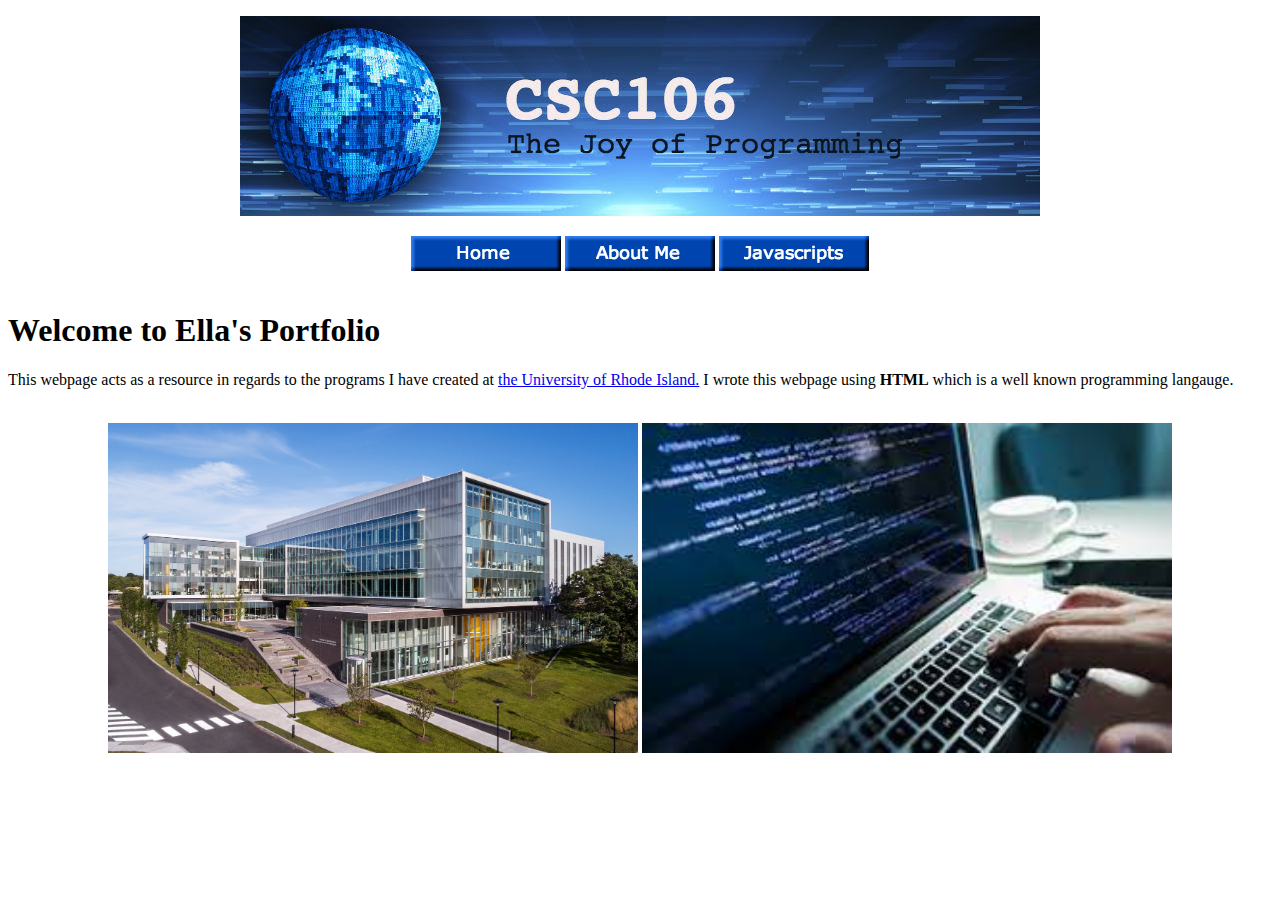
<file: index.html>
<!DOCTYPE html>
<html>
    <head>
        <meta charset="utf-8">
        <title>Ella's Programming Portfolio</title>
    </head>
    <body>
      <p align="center">
        <img src="csc106_banner.jpg">
          <table class="center">
      <p align="center">
          <a href="index.html"><img src="home button img CSC106.png"></a>
          <a href="aboutme.html"><img src="about me button img CSC106.png"></a>
          <a href="javascripts.html"><img src="buttons image CSC106.png"></a>
        </table>
      <h1>Welcome to Ella's Portfolio</h1>
       
        <p>This webpage acts as a resource in regards to the programs I have created at 
            <a target=" blank" href="https://www.uri.edu">the University of Rhode Island.</a> 
            I wrote this webpage using <strong>HTML</strong> which is a well known programming langauge.</p>
        <br><center><img width="530" height="330" src="uriimg.jpg">
        <img width="530" height="330"src="2imgCSC106.jpg"></center>
    </body>
</html>
</file>
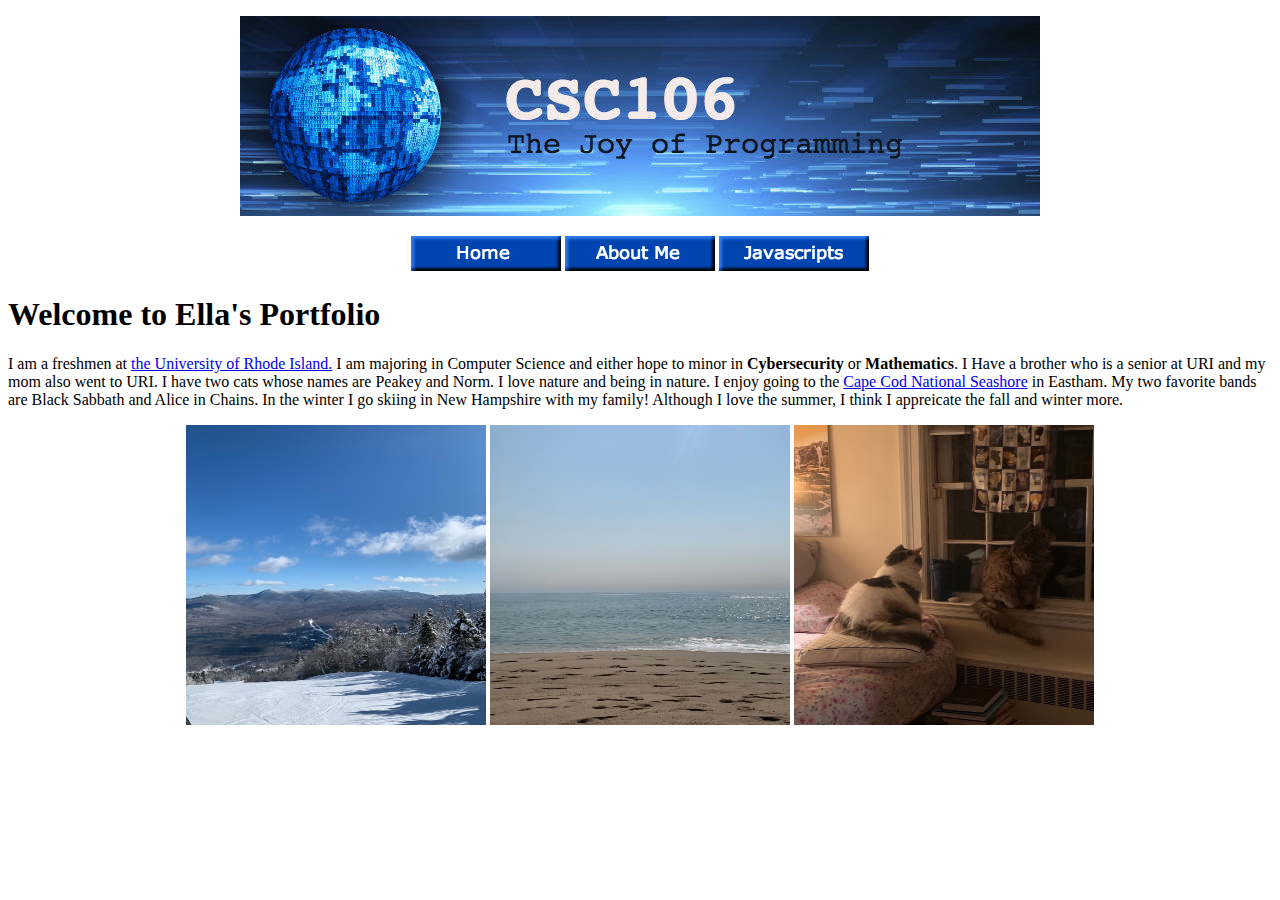
<file: aboutme.html>
<!DOCTYPE html>
<html>
    <head>
        
        <meta charset="utf-8">
        <title>Ella's Programming Portfolio</title>
    </head>
    <body>
      <p align="center">
        <img src="csc106_banner.jpg">
      <p align="center">
          <a href="index.html"><img src="home button img CSC106.png"></a>
          <a href="aboutme.html"><img src="about me button img CSC106.png"></a>
          <a href="javascripts.html"><img src="buttons image CSC106.png"></a>
      <h1>Welcome to Ella's Portfolio</h1>
       
        <p>I am a freshmen at
            <a target=" blank" href="https://www.uri.edu">the University of Rhode Island.</a> 
            I am majoring in Computer Science and either hope to minor in <strong>Cybersecurity</strong> or <strong>Mathematics</strong>. I Have a brother who is a senior at URI 
            and my mom also went to URI. I have two cats whose names are Peakey and Norm. I love nature and being in nature.  
            I enjoy going to the    <a target=" blank" href="https://www.nps.gov/caco/index.htm">Cape Cod National Seashore</a> in Eastham. My two favorite bands are Black Sabbath and Alice in Chains. 
            In the winter I go skiing in New Hampshire with my family! Although I love the summer, I think I appreicate the fall and winter more.</p>
        <center><img width="300" height="300" src="IMG_6302.jpg">
        <img height="300" width="300" src="IMG_6301.jpg">
            <img width="300" height="300" src="IMG_6303.jpg"></center>
    </body>
</html>
</file>
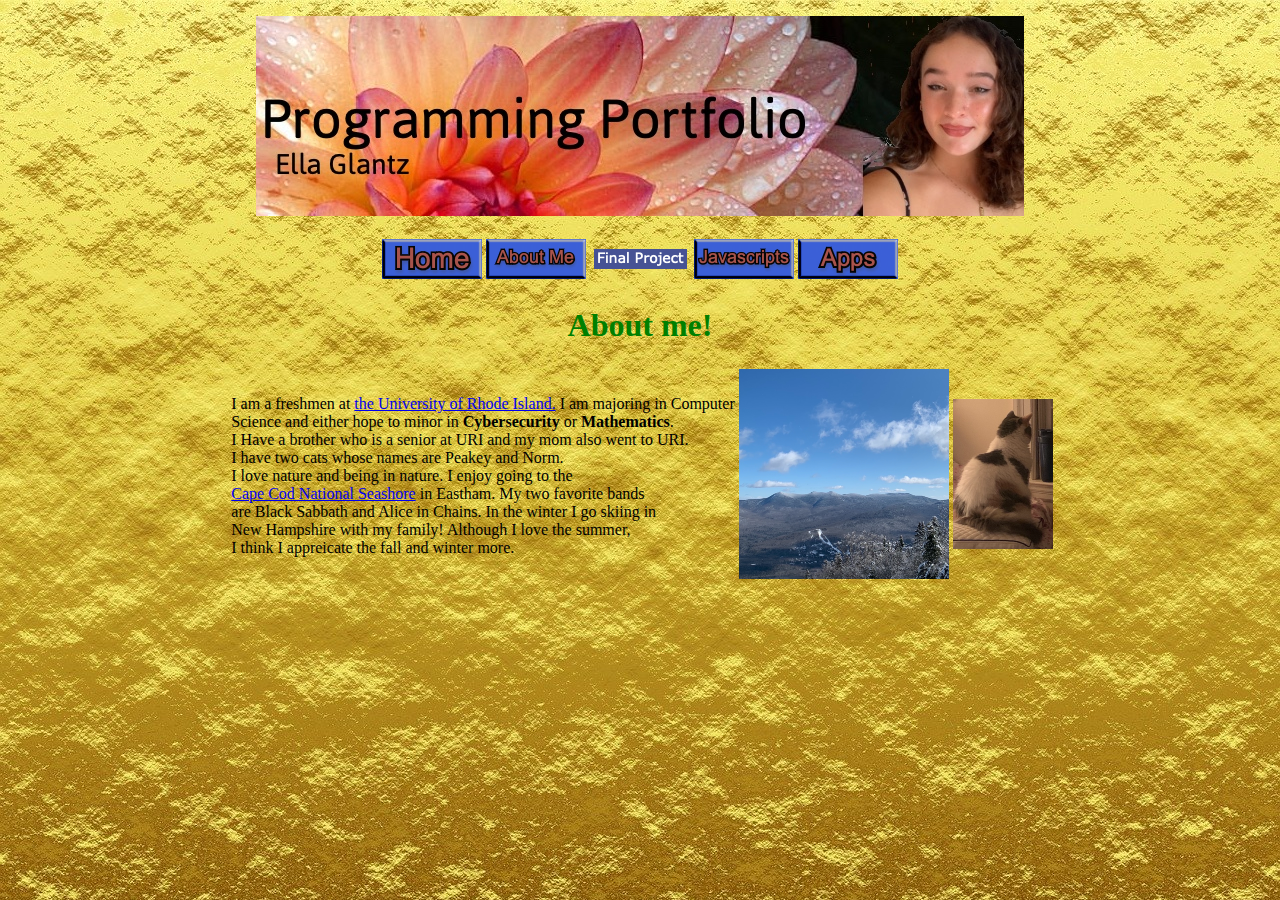
<file: aboutme2.html>
<!DOCTYPE html>
<html>
    <head>
        <meta charset="utf-8">
        <title>Ella's Programming Portfolio</title>
        <link rel="stylesheet" href="glantz.css">
        <style> body{
            background-image: url("myBackground.jpg");
            background-repeat: no-repeat;
            background-attachment; fixed;
            background-size: cover;
            }
        </style>
    </head>
    <center>
    <body>
        
        <div class="container">
      <p align="center">
        <img src="myBanner-2.jpg">
              <table class="center">
              <tr>
         <td><a href="test.html"><img src="home.png"></a></td>
         <td><a href="aboutme2.html"><img src="about.png"></a></td>
         <td><a href="finalProjectPage.html"><img src="buttonFinal.png"></a></td>
         <td><a href="javascripts2.html"><img src="javascripts.png"></a></td>
         <td><a href="apps2.html"><img src="apps.png"></a></td>
              </tr>
        </table>
        
      <h1 id="aboutme-h1">About me!</h1>
           
       <table id="aboutme-table">
        <tr>
               <td><img class="pic-container" src"IMG_3225.png"></td>
            <td><p id="aboutme-paragraph">
             I am a freshmen at <a target=" blank" href="https://www.uri.edu">the University of Rhode Island.</a> 
            I am majoring in Computer <br> Science and either hope to minor in 
          <strong>Cybersecurity</strong> or <strong>Mathematics</strong>. <br>I Have a brother who is a senior at URI 
            and my mom also went to URI. <br> I have two cats whose names are Peakey and Norm.
           <br>I love nature and being in nature. I enjoy going to the <br><a target=" blank" href="https://www.nps.gov/caco/index.htm">Cape Cod National Seashore</a> in Eastham. 
           My two favorite bands <br> are Black Sabbath and Alice in Chains. 
            In the winter I go skiing in <br> New Hampshire with my family! 
           Although I love the summer, <br>I think I appreicate the fall and winter more.</p></td>
                <td><img class="pic-container" src="IMG_6302.png"></td>
                <td><img class="pic-container" src="IMG_6303.png"></td>
                </tr>
           
       </div>
    </center>
    </body>
</html>
</file>
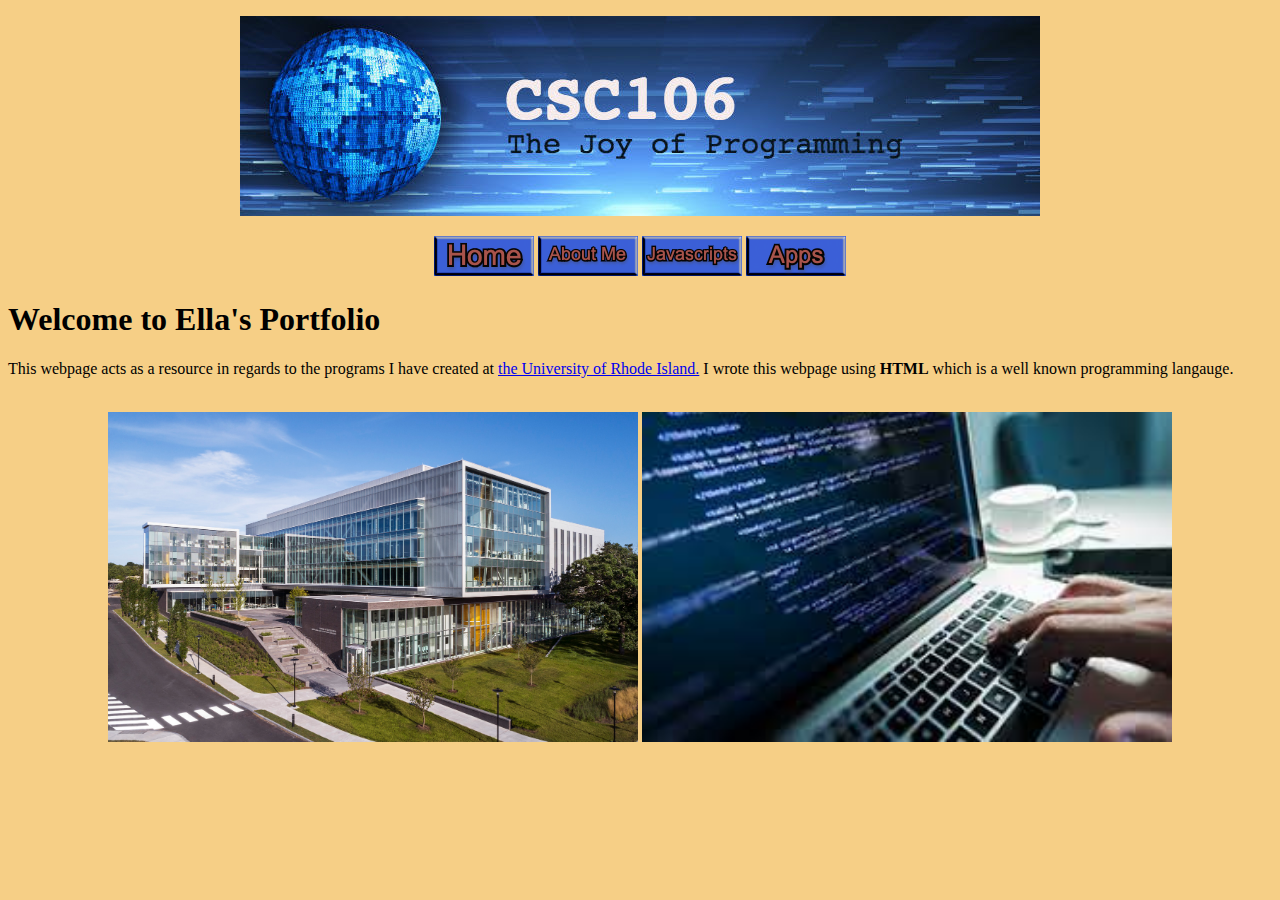
<file: apps.html>
<!DOCTYPE html>
<html>
    <head>
        <meta charset="utf-8">
        <title>Ella's Programming Portfolio</title>
        <link rel="stylesheet" href="glantz.css">
    </head>
    <body>
      <p align="center">
        <img src="csc106_banner.jpg">
      <p align="center">
          <a href="test.html"><img src="home.png"></a>
          <a href="aboutme.html"><img src="about.png"></a>
          <a href="javascripts.html"><img src="javascripts.png"></a>
          <a href="apps.html"><img src="apps.png"></a>
      <h1>Welcome to Ella's Portfolio</h1>
       
        <p>This webpage acts as a resource in regards to the programs I have created at 
            <a target=" blank" href="https://www.uri.edu">the University of Rhode Island.</a> 
            I wrote this webpage using <strong>HTML</strong> which is a well known programming langauge.</p>
        <br><center><img width="530" height="330" src="uriimg.jpg">
        <img width="530" height="330"src="2imgCSC106.jpg"></center>
    </body>
</html>
</file>
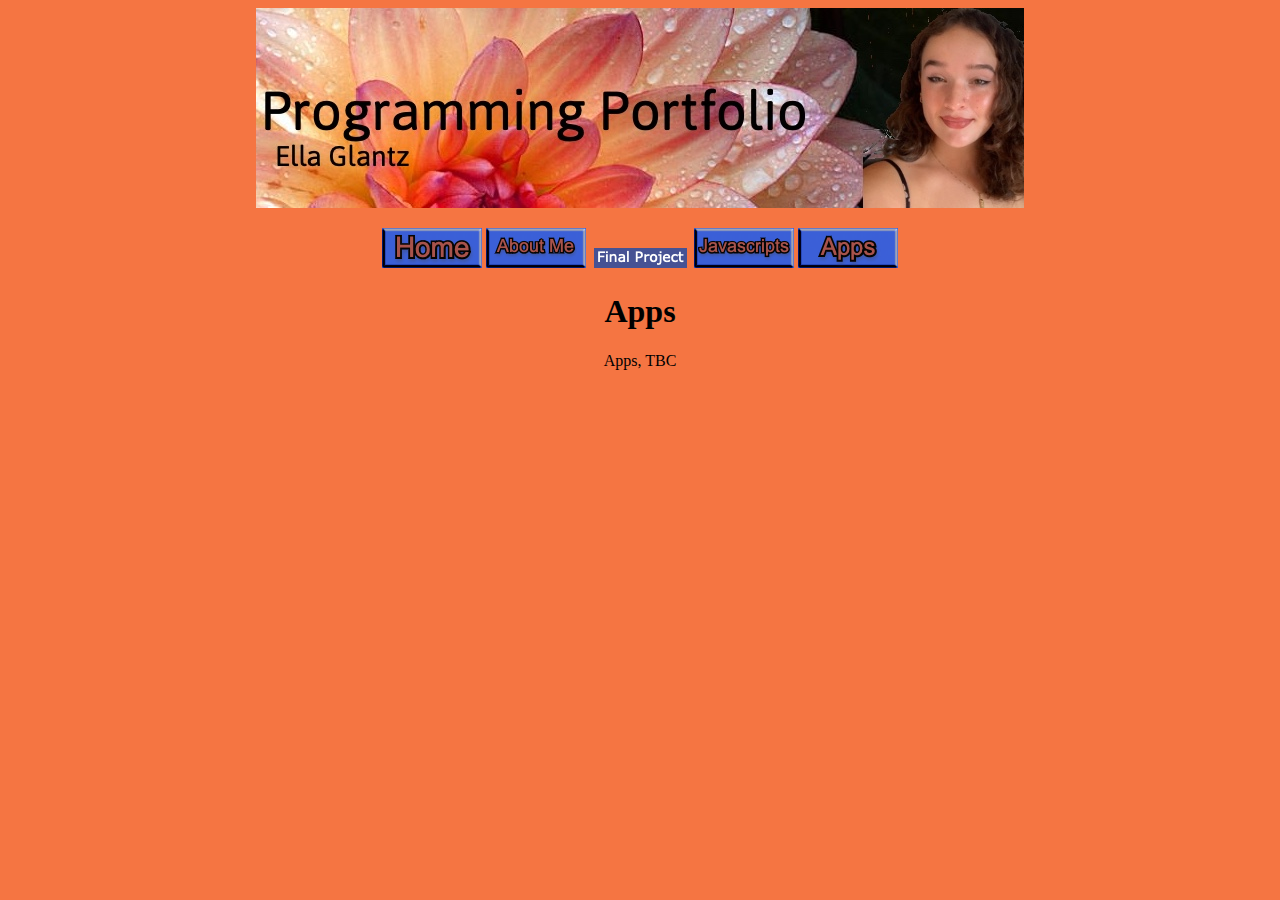
<file: apps2.html>
<!DOCTYPE html>
<html>
    <head>
        <meta charset="utf-8">
        <title>Ella's Programming Portfolio</title>
        <link rel="stylesheet" href="glantz.css">
    </head>
    <body id="appspage">
        <div class="container"
      <p align="center">
        <img src="myBanner-2.jpg">
      <p align="center">
         <td><a href="test.html"><img src="home.png"></a></td>
         <td><a href="aboutme2.html"><img src="about.png"></a></td>
         <td><a href="finalProjectPage.html"><img src="buttonFinal.png"></a></td>
         <td><a href="javascripts2.html"><img src="javascripts.png"></a></td>
         <td><a href="apps2.html"><img src="apps.png"></a></td>
      <h1>Apps</h1>
       
        <p>Apps, TBC</p>
        </div>
    </body>
</html>
</file>
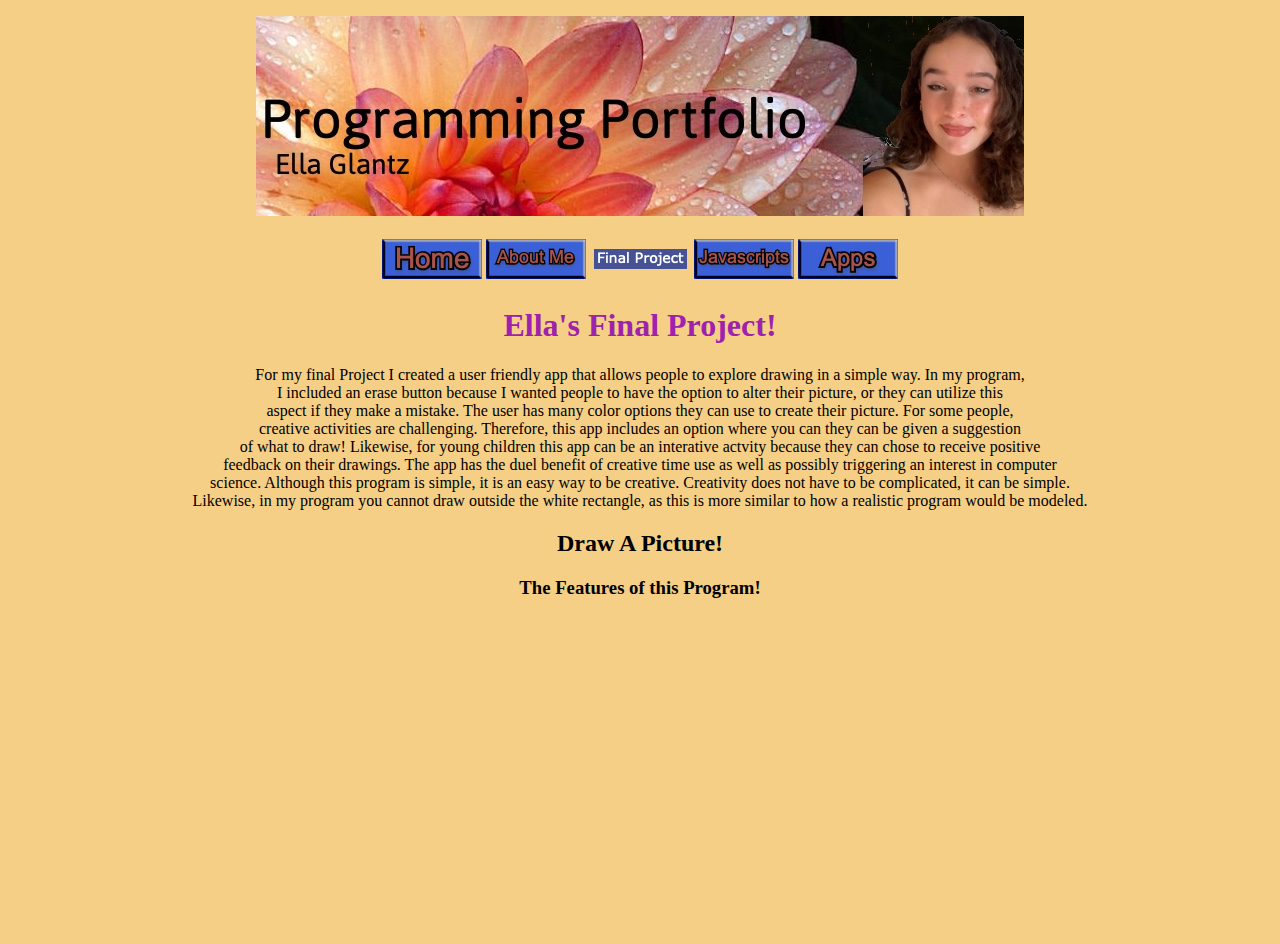
<file: finalProjectPage.html>
<!DOCTYPE html>
<html>
    <head>
   
        <meta charset="utf-8">
        <title>Ella's Programming Portfolio</title>
        <link rel="stylesheet" href="glantz.css">
    </head>
    <center>
    <body>
        <div class="container">
      <p align="center">
        <img src="myBanner-2.jpg">
              <table class="center">
              <tr>
         <td><a href="test.html"><img src="home.png"></a></td>
         <td><a href="aboutme2.html"><img src="about.png"></a></td>
         <td><a href="finalProjectPage.html"><img src="buttonFinal.png"></a></td>
         <td><a href="javascripts2.html"><img src="javascripts.png"></a></td>
         <td><a href="apps2.html"><img src="apps.png"></a></td>
              </tr>
        </table>
      <h1 id="home-header">Ella's Final Project!</h1>
       
        <p>For my final Project I created a user friendly app that allows people to explore drawing in a simple way. In my program,<br>
        I included an erase button because I wanted people to have the option to alter their picture, or they can utilize this<br> 
        aspect if they make a mistake. The user has many color options they can use to create their picture. For some people, <br>
        creative activities are challenging. Therefore, this app includes an option where you can they can be given a suggestion<br>
        of what to draw! Likewise, for young children this app can be an interative actvity because they can chose to receive positive<br>
        feedback on their drawings. The app has the duel benefit of creative time use as well as possibly triggering an interest in computer <br>
        science. Although this program is simple, it is an easy way to be creative. Creativity does not have to be complicated, it can be simple.<br>
        Likewise, in my program you cannot draw outside the white rectangle, as this is more similar to how a realistic program would be modeled. </p>
            <h2 id="finalProject-header"> Draw A Picture!</h2>
        <a href="https://www.khanacademy.org/computer-programming/final-project-draw-real-one/5950600204304384"></a></h2><script src="https://www.khanacademy.org/computer-programming/final-project-draw-real-one/5950600204304384/embed.js?editor=yes&buttons=yes&author=yes&embed=yes"></script></p>
        <h3 id="youtube_1-header"> The Features of this Program!</h3>
        <iframe width="560" height="315" src="https://www.youtube.com/embed/o9U6zI4q1nE" title="YouTube video player" frameborder="0" allow="accelerometer; autoplay; clipboard-write; encrypted-media; gyroscope; picture-in-picture" allowfullscreen></iframe>
        </div>
    </body>
    </center>
</html>
</file>
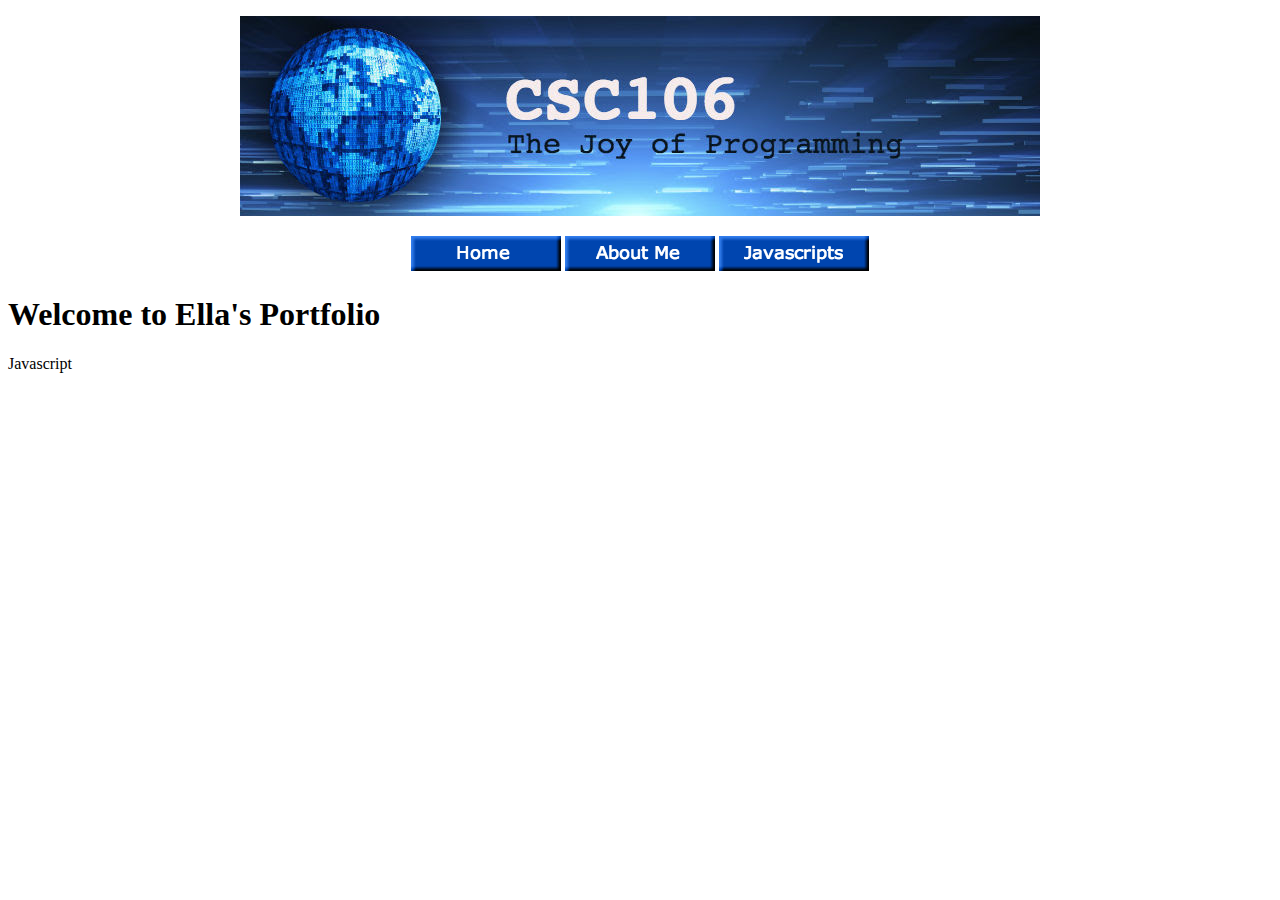
<file: javascripts.html>
<!DOCTYPE html>
<html>
    <head>
        <meta charset="utf-8">
        <title>Ella's Programming Portfolio</title>
    </head>
    <body>
      <p align="center">
        <img src="csc106_banner.jpg">
      <p align="center">
         <a href="index.html"><img src="home button img CSC106.png"></a>
        <a href="aboutme.html"><img src="about me button img CSC106.png"></a>
          <a href="javascripts.html"><img src="buttons image CSC106.png"></a>
        <h1>Welcome to Ella's Portfolio</h1>
          <p>Javascript
                    </p>
    </body>
</html>
</file>
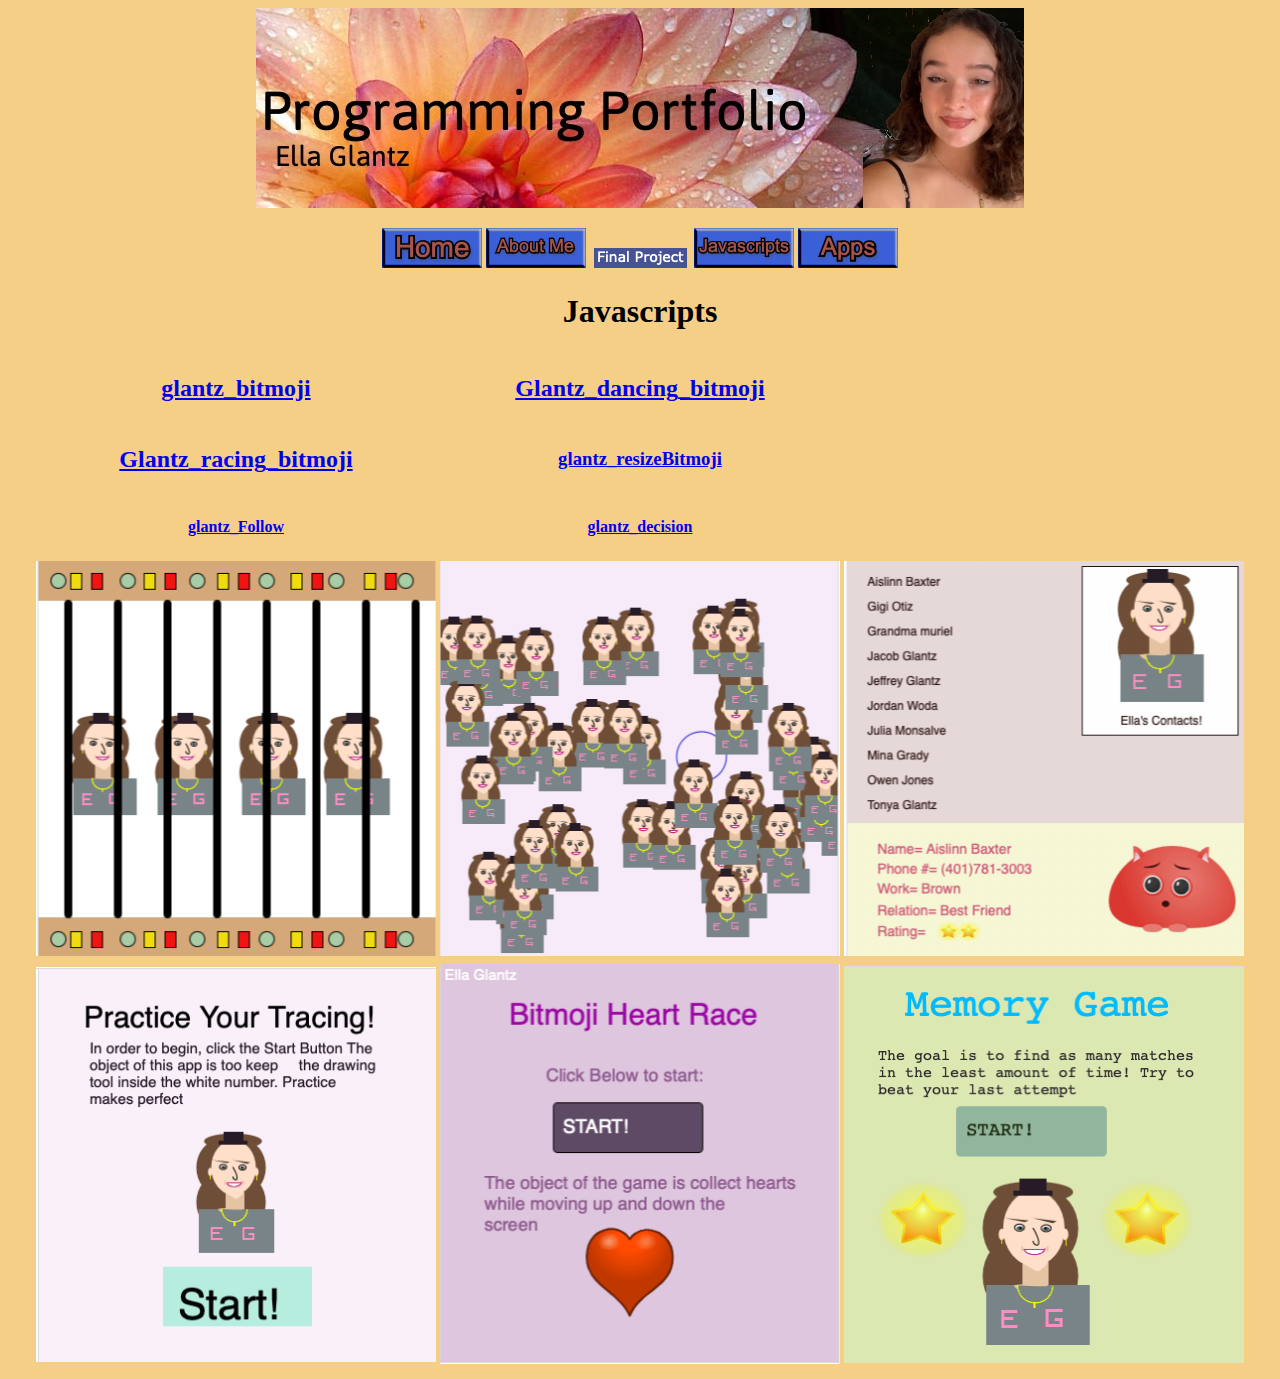
<file: javascripts2.html>
<!DOCTYPE html>
<html>
   <head>
      <meta charset="utf-8">
      <title>Ella's Programming Portfolio</title>
      <link rel="stylesheet" href="glantz.css">
   </head>
   <body>
      <div class="container"
      <p align="center">
         <img src="myBanner-2.jpg">
      <p align="center">
         <td><a href="test.html"><img src="home.png"></a></td>
         <td><a href="aboutme2.html"><img src="about.png"></a></td>
         <td><a href="finalProjectPage.html"><img src="buttonFinal.png"></a></td>
         <td><a href="javascripts2.html"><img src="javascripts.png"></a></td>
         <td><a href="apps2.html"><img src="apps.png"></a></td>
      <h1>Javascripts</h1>
      <table>
         <tr>
            <th>
               <h2><a href="https://www.khanacademy.org/computer-programming/glantz_bitmoji/4927228458614784">glantz_bitmoji </a></h2>
               <script src="https://www.khanacademy.org/computer-programming/glantz_bitmoji/4927228458614784/embed.js?editor=no&buttons=no&author=no&embed=yes"></script>
               <p>
            </th>
            <th>
               <h2><a href="https://www.khanacademy.org/computer-programming/glantz_dancing_bitmoji/5886685296508928">Glantz_dancing_bitmoji</a></h2>
               <script src="https://www.khanacademy.org/computer-programming/glantz_dancing_bitmoji/5886685296508928/embed.js?editor=no&buttons=no&author=no&embed=yes"></script>
               <p>
         </tr>
            
         <tr>  
            <th>
               <h2><a href="https://www.khanacademy.org/computer-programming/glantz_racing_bitmoji/4904492965347328">Glantz_racing_bitmoji</a></h2>
               <script src="https://www.khanacademy.org/computer-programming/glantz_racing_bitmoji/4904492965347328/embed.js?editor=no&buttons=no&author=no&embed=yes"></script>
            </th>
            <th>
               <h3>
               <a href="https://www.khanacademy.org/computer-programming/glantz_resizebitmoji/4697070229307392">glantz_resizeBitmoji</a></h2><script src="https://www.khanacademy.org/computer-programming/glantz_resizebitmoji/4697070229307392/embed.js?editor=no&buttons=no&author=no&embed=yes"></script></p>
            </th>
         </tr>
      
         <tr>
            <th>
               <h4>
               <a href="https://www.khanacademy.org/computer-programming/glantz_follow/4836850774622208">glantz_Follow</a></h2><script src="https://www.khanacademy.org/computer-programming/glantz_follow/4836850774622208/embed.js?editor=no&buttons=no&author=no&embed=yes"></script></p>
            </th>
            <th>
               <h4>
               <a href="https://www.khanacademy.org/computer-programming/glantz_decision/5250389574205440">glantz_decision</a></h2><script src="https://www.khanacademy.org/computer-programming/glantz_decision/5250389574205440/embed.js?editor=no&buttons=no&author=no&embed=yes"</a></p></script></p>
            </th>
         </tr>
      
         <tr>
            <th>
           
               <a href="https://www.khanacademy.org/computer-programming/glantz_zoo/6608948073381888"><img src="glantz_zoo.png" width="400"</a>

            </th>
            <th>
               <a href="https://www.khanacademy.org/computer-programming/glantz_tag/5035392633978880"><img src="glantz_tagpic.png" width="400"</a>                                                                                                        
            </th>                                                                                                           
         
                                                                                                                                 
            <th>
               <a href="https://www.khanacademy.org/computer-programming/glantz_contacts/5734006939238400"><img src="glantz_contacts.png" width="400"</a>                                                                                                        
            </th>
         </tr>

         <tr>
            <th>
               <a href="https://www.khanacademy.org/computer-programming/glantz_game/5619518260953088"><img src="glantzgame_pic.png" width="400"</a>                                                                                                        
            </th> 
            <th>
               <a href="https://www.khanacademy.org/computer-programming/glantz_frogger/5216481656750080"><img src="glantz_frogger.png" width="400"</a>                                                                                                        
            </th> 
            <th>
               <a href="https://www.khanacademy.org/computer-programming/glantz_memory/5033336290459648"><img src="glantz_memory.png" width="400"</a>                                                                                                        
            </th> 
         </tr>
      </table>
      </div>
   </body>
</html>
</file>
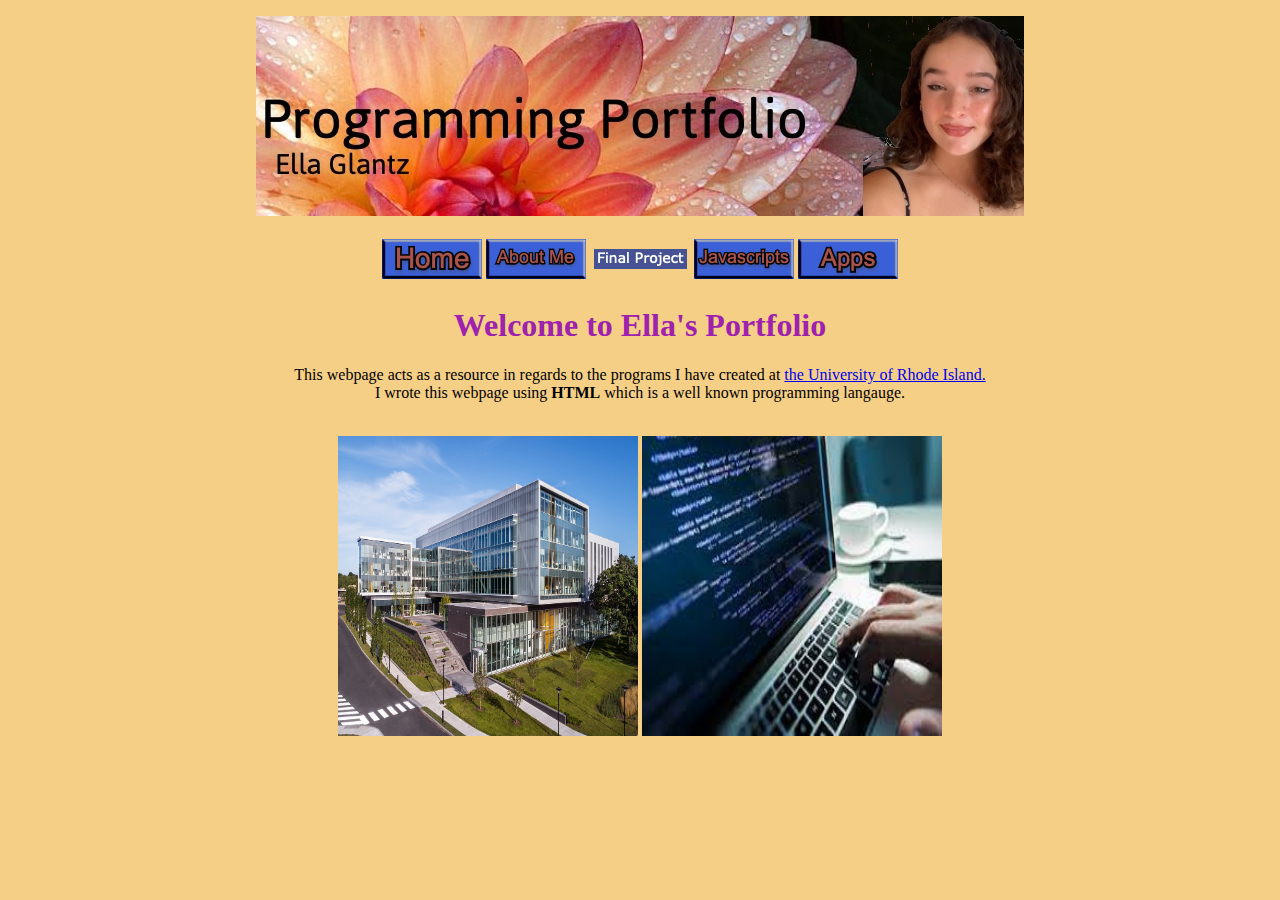
<file: test.html>
<!DOCTYPE html>
<html>
    <head>
   
        <meta charset="utf-8">
        <title>Ella's Programming Portfolio</title>
        <link rel="stylesheet" href="glantz.css">
    </head>
    <center>
    <body>
        <div class="container">
      <p align="center">
        <img src="myBanner-2.jpg">
              <table class="center">
              <tr>
         <td><a href="test.html"><img src="home.png"></a></td>
         <td><a href="aboutme2.html"><img src="about.png"></a></td>
         <td><a href="finalProjectPage.html"><img src="buttonFinal.png"></a></td>
         <td><a href="javascripts2.html"><img src="javascripts.png"></a></td>
         <td><a href="apps2.html"><img src="apps.png"></a></td>
              </tr>
        </table>
      <h1 id="home-header">Welcome to Ella's Portfolio</h1>
       
        <p>This webpage acts as a resource in regards to the programs I have created at 
            <a target=" blank" href="https://www.uri.edu">the University of Rhode Island.</a> 
            <br>I wrote this webpage using <strong>HTML</strong> which is a well known programming langauge.</p>
        <br><center><img width="300" height="300" src="uriimg.jpg">
        <img width="300" height="300"src="2imgCSC106.jpg"></center>
        </div>
    </body>
    </center>
</html>
</file>
<file: glantz.css>
#button-table {
  width:800px;
}
#pic-1 {
  width: 300px;
  float: left;
}
#container {
  width: 800px
}
.center {
  margin-left: auto;
  margin-right: auto;
}
#aboutme-h1 {
  color:green;
}
#home-header {
  color: #9E22AD;
}
#aboutme-table {
  margin:0 auto;
}
#pic-container {
  width: 100px;
  float: left;
  margin: 10px;
}
body {
  background-color: #f6cf86;
}
#appspage {
  background-color: #f57542;
}
#pic-one {
  float: left;    
 margin: 0 0 0 20px;
}
</file>
